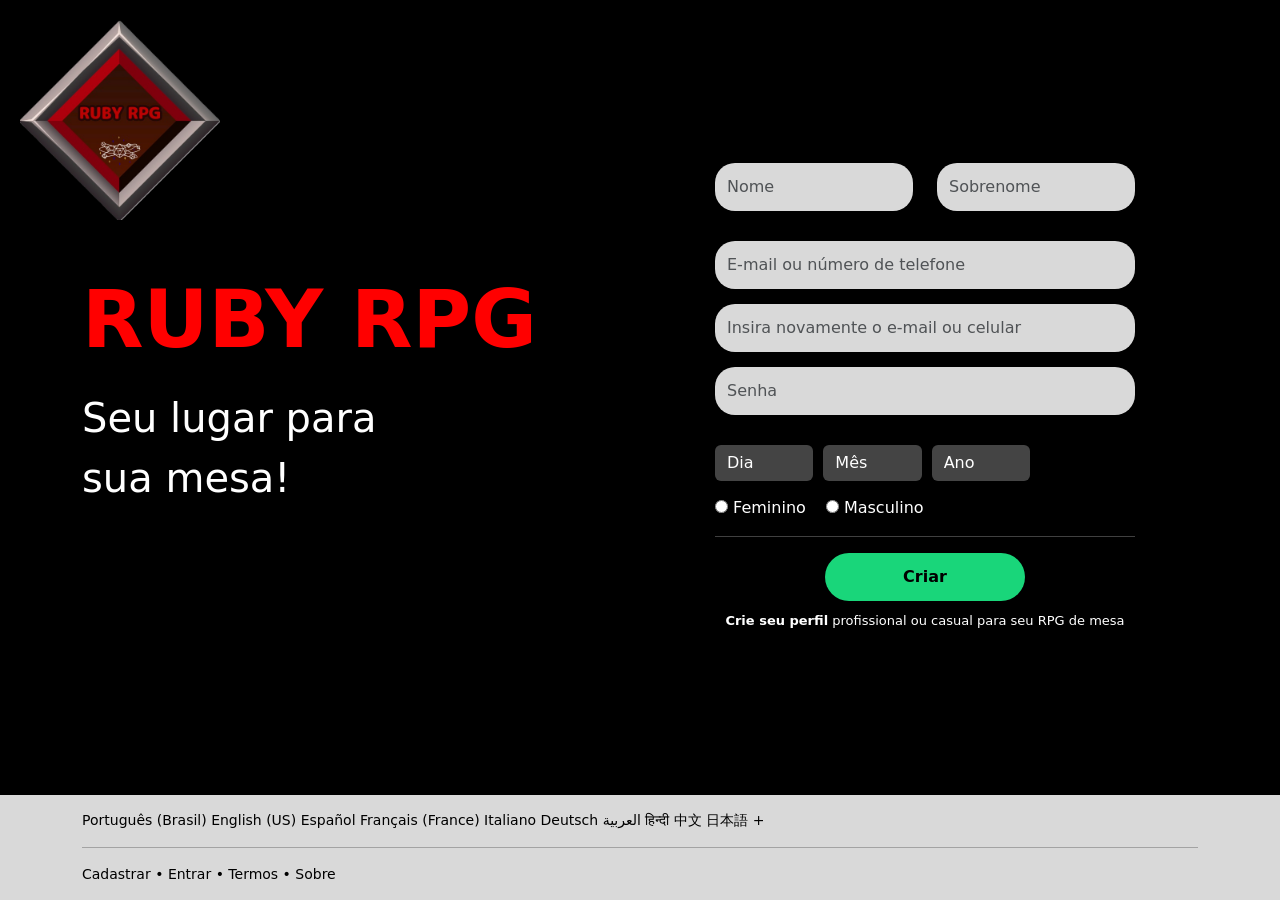
<file: cadastro.html>
<!DOCTYPE html>
<html lang="pt-br">
<head>
<meta charset="UTF-8">
<meta name="viewport" content="width=device-width, initial-scale=1.0">

<link href="https://cdn.jsdelivr.net/npm/bootstrap@5.3.8/dist/css/bootstrap.min.css" rel="stylesheet">

<link rel="stylesheet" href="css.css">

<title>Cadastro - Ruby RPG</title>
</head>

<body>

<img src="WhatsApp Image 2026-02-20 at 21.46.38.png" class="logo">

<div class="container-fluid flex-grow-1 d-flex align-items-center">

<div class="container">
<div class="row align-items-center">

<!-- LADO ESQUERDO -->

    <div class="col-md-6">

<h1 class="titulo">RUBY RPG</h1>

<p class="subtexto">
Seu lugar para<br>
sua mesa!
</p>

</div>

<!-- FORMULÁRIO -->

<div class="col-md-6">

<form class="cadastro-form">

<div class="row">

<div class="col-md-6">
<input class="form-control" placeholder="Nome">
</div>

<div class="col-md-6">
<input class="form-control" placeholder="Sobrenome">
</div>

</div>

<input class="form-control" placeholder="E-mail ou número de telefone">

<input class="form-control" placeholder="Insira novamente o e-mail ou celular">

<input type="password" class="form-control" placeholder="Senha">

<div class="data-nascimento">

<div class="data-nascimento">

<select id="dia" class="form-select">
<option>Dia</option>
</select>

<select id="mes" class="form-select">
<option>Mês</option>
</select>

<select id="ano" class="form-select">
<option>Ano</option>
</select>

</div>
</div>

<div class="genero">

<label>
<input type="radio" name="g"> Feminino
</label>

<label>
<input type="radio" name="g"> Masculino
</label>

</div>

<hr>

<div class="text-center">

<div class="text-center">
<a href="login.html" class="btn btn-criar">Criar</a>
</div>

</div>

<p class="texto-cadastro">
<b>Crie seu perfil</b> profissional ou casual para seu RPG de mesa
</p>

</form>

</div>

</div>
</div>
</div>

<footer>

<div class="container">

<div class="idiomas">
Português (Brasil) English (US) Español Français (France) Italiano Deutsch العربية हिन्दी 中文 日本語 +
</div>

<hr>

 <div class="links">
    <A class="links" href="cadastro.html">Cadastrar</A> • <a class="links" href="login.html">Entrar</a> • 
    <a class="links" href="">Termos</a> • <a class="links" href="">Sobre</a>
  </div>


</div>

</footer>

<script>

let dia = document.getElementById("dia");
let mes = document.getElementById("mes");
let ano = document.getElementById("ano");

/* dias */

for(let i = 1; i <= 31; i++){
let option = document.createElement("option");
option.text = i;
dia.add(option);
}

/* meses */

let meses = [
"Janeiro","Fevereiro","Março","Abril","Maio","Junho",
"Julho","Agosto","Setembro","Outubro","Novembro","Dezembro"
];

for(let i = 0; i < meses.length; i++){
let option = document.createElement("option");
option.text = meses[i];
mes.add(option);
}

/* anos */

let anoAtual = new Date().getFullYear();

for(let i = anoAtual; i >= 1950; i--){
let option = document.createElement("option");
option.text = i;
ano.add(option);
}

</script>
</body>
</html>
</file>
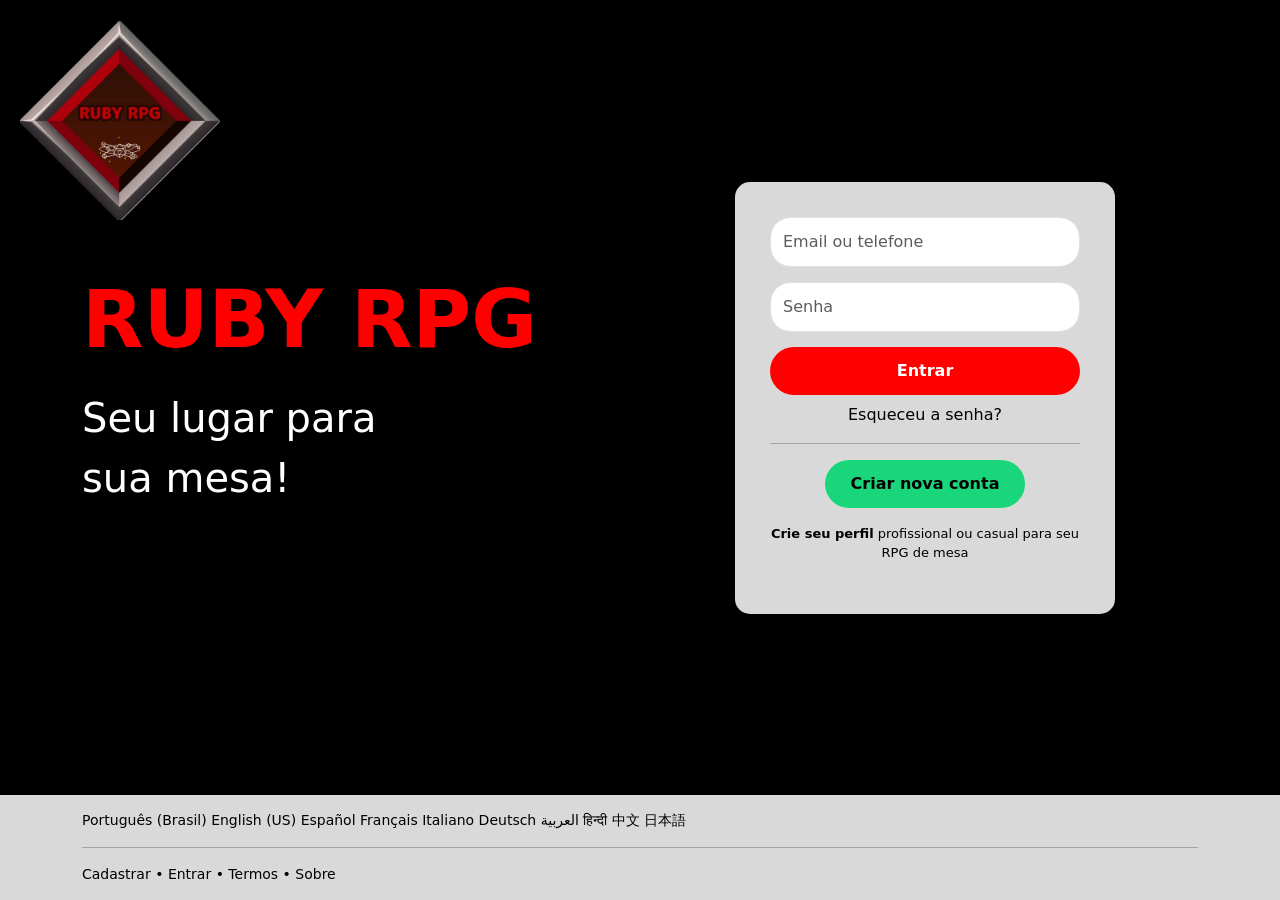
<file: login .html>
<!DOCTYPE html>
<html lang="pt-br">
<head>
<meta charset="UTF-8">
<meta name="viewport" content="width=device-width, initial-scale=1.0">

<link href="https://cdn.jsdelivr.net/npm/bootstrap@5.3.8/dist/css/bootstrap.min.css" rel="stylesheet">

<link rel="stylesheet" href="css.css">

<title>Ruby RPG </title>

</head>

<body>

<img src="WhatsApp Image 2026-02-20 at 21.46.38.png" class="logo">

<div class="container-fluid flex-grow-1 d-flex align-items-center">

<div class="container">
<div class="row align-items-center">

<div class="col-md-6">

<h1 class="titulo">RUBY RPG</h1>

<p class="subtexto">
Seu lugar para<br>
sua mesa!
</p>

</div>

<div class="col-md-6 d-flex justify-content-center">

<div class="login-card">

<form>

<input type="text" class="form-control" placeholder="Email ou telefone">

<input type="password" class="form-control" placeholder="Senha">

<a href="index.html" class="btn btn-entrar">Entrar</a>

<p class="text-center mt-2">Esqueceu a senha?</p>

<hr>

<div class="text-center">
<a href="cadastro.html" class="btn btn-criar">Criar nova conta</a>
</div>

</form>

<p class="text-center mt-3" style="font-size:13px;">
<b>Crie seu perfil</b> profissional ou casual para seu RPG de mesa
</p>

</div>
</div>

</div>
</div>

</div>

<footer>

<div class="container">

 <div class="idiomas">
   Português (Brasil) English (US) Español Français Italiano Deutsch العربية हिन्दी 中文 日本語
</div>

<hr>

  <div class="links">
    <A class="links" href="cadastro.html">Cadastrar</A> • <a class="links" href="login .html">Entrar</a> • 
    <a class="links" href="">Termos</a> • <a class="links" href="">Sobre</a>
  </div>

 </div>
    
</footer>

</body>
</html>
</file>
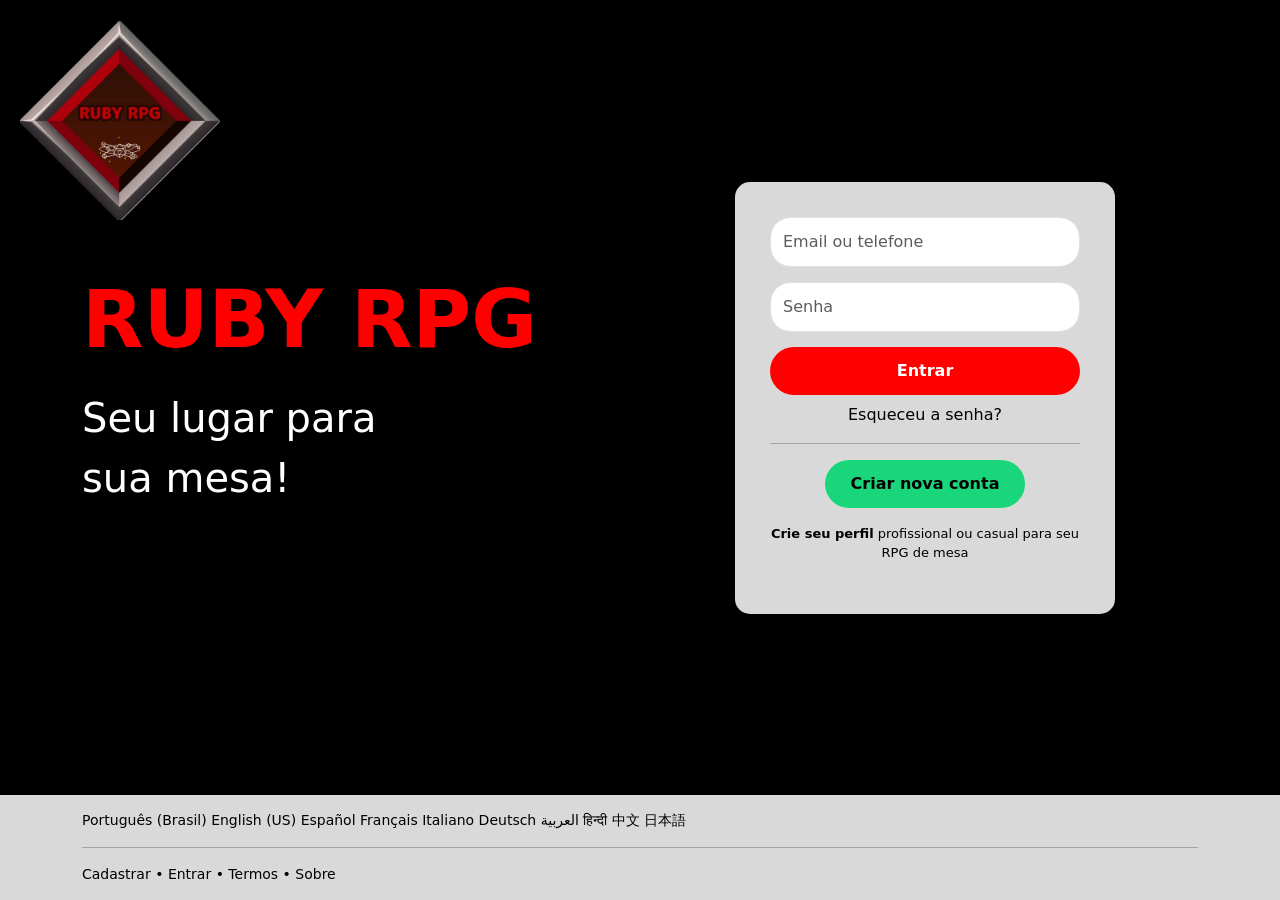
<file: login.html>
<!DOCTYPE html>
<html lang="pt-br">
<head>
<meta charset="UTF-8">
<meta name="viewport" content="width=device-width, initial-scale=1.0">

<link href="https://cdn.jsdelivr.net/npm/bootstrap@5.3.8/dist/css/bootstrap.min.css" rel="stylesheet">

<link rel="stylesheet" href="css.css">

<title>Ruby RPG </title>

</head>

<body>

<img src="WhatsApp Image 2026-02-20 at 21.46.38.png" class="logo">

<div class="container-fluid flex-grow-1 d-flex align-items-center">

<div class="container">
<div class="row align-items-center">

<div class="col-md-6">

<h1 class="titulo">RUBY RPG</h1>

<p class="subtexto">
Seu lugar para<br>
sua mesa!
</p>

</div>

<div class="col-md-6 d-flex justify-content-center">

<div class="login-card">

<form>

<input type="text" class="form-control" placeholder="Email ou telefone">

<input type="password" class="form-control" placeholder="Senha">

<a href="index.html" class="btn btn-entrar">Entrar</a>

<p class="text-center mt-2">Esqueceu a senha?</p>

<hr>

<div class="text-center">
<a href="cadastro.html" class="btn btn-criar">Criar nova conta</a>
</div>

</form>

<p class="text-center mt-3" style="font-size:13px;">
<b>Crie seu perfil</b> profissional ou casual para seu RPG de mesa
</p>

</div>
</div>

</div>
</div>

</div>

<footer class="rodape">

<div class="container">

<div class="idiomas">
Português (Brasil) English (US) Español Français Italiano Deutsch العربية हिन्दी 中文 日本語
</div>

<hr>

<div class="links">
<a class="links" href="cadastro.html">Cadastrar</a> • 
<a class="links" href="login.html">Entrar</a> • 
<a class="links" href="">Termos</a> • 
<a class="links" href="">Sobre</a>
</div>

</div>

</footer>

</body>
</html>
</file>
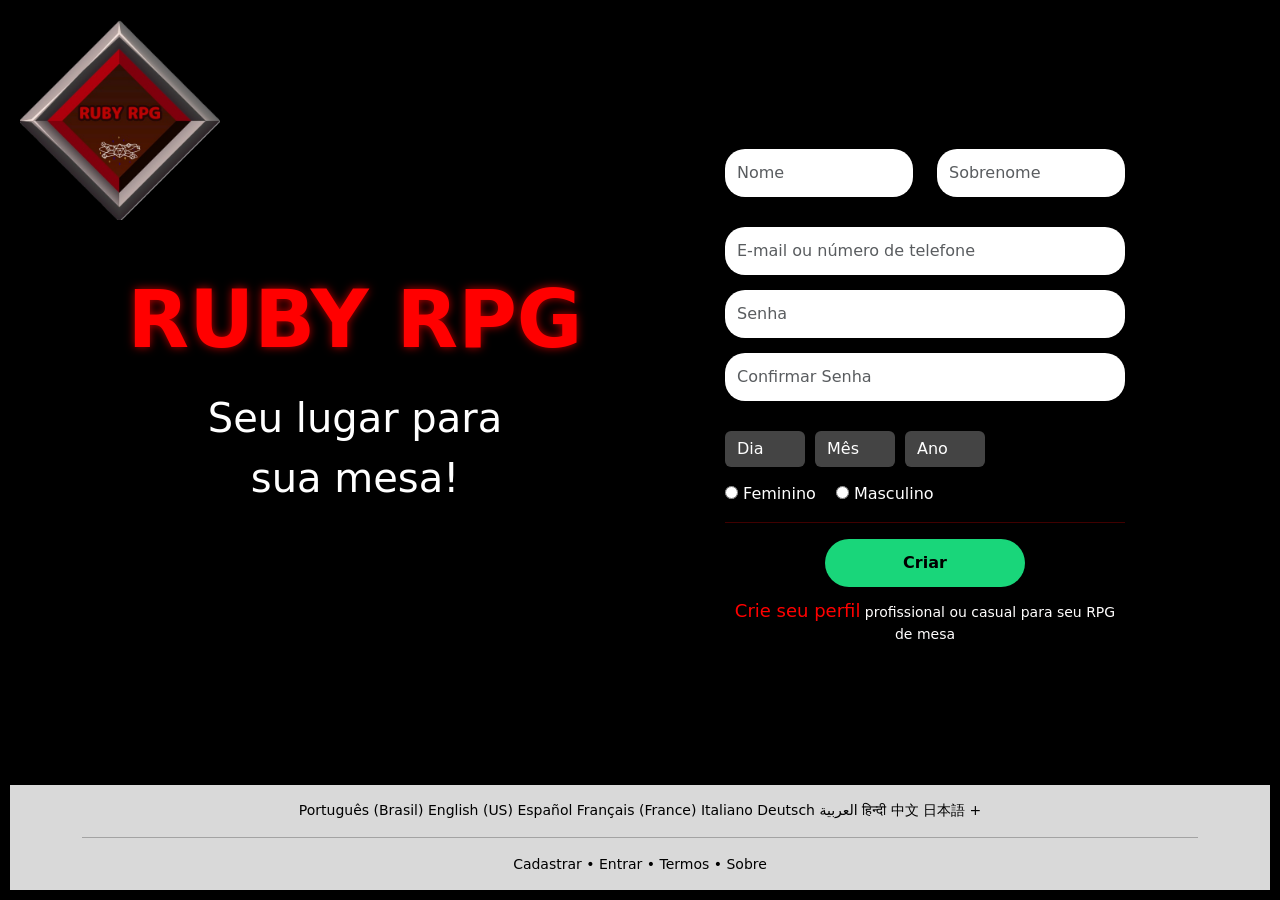
<file: login e cadastro/cadastro.html>
<!DOCTYPE html>
<html lang="pt-br">
<head>
<meta charset="UTF-8">
<meta name="viewport" content="width=device-width, initial-scale=1.0">

<link href="https://cdn.jsdelivr.net/npm/bootstrap@5.3.8/dist/css/bootstrap.min.css" rel="stylesheet">

<link rel="stylesheet" href="css.css">

<title>Cadastro - Ruby RPG</title>
</head>

<body>

<img src="../img/WhatsApp Image 2026-02-20 at 21.46.38.png" class="logo">

<div class="container-fluid flex-grow-1 d-flex align-items-center">

<div class="container">
<div class="row align-items-center">

<!-- LADO ESQUERDO -->

    <div class="col-md-6">

<h1 class="titulo">RUBY RPG</h1>

<p class="subtexto">
Seu lugar para<br>
sua mesa!
</p>

</div>

<!-- FORMULÁRIO -->

<div class="col-md-6">

<form class="cadastro-form">

<div class="row">

<div class="col-md-6">
<input type="text" id="nome" class="form-control" placeholder="Nome" required>
</div>

<div class="col-md-6">
<input type="text" id="sobrenome" class="form-control" placeholder="Sobrenome" required>
</div>

</div>

<input type="email" id="email" class="form-control" placeholder="E-mail ou número de telefone" required>

<input type="password" id="senha" class="form-control" placeholder="Senha" required>

<input type="password" id="confirmar-senha" class="form-control" placeholder="Confirmar Senha" required>

<div class="data-nascimento">

<div class="data-nascimento">

<select id="dia" class="form-select">
<option>Dia</option>
</select>

<select id="mes" class="form-select">
<option>Mês</option>
</select>

<select id="ano" class="form-select">
<option>Ano</option>
</select>

</div>
</div>

<div class="genero">

<label>
<input type="radio" name="g"> Feminino
</label>

<label>
<input type="radio" name="g"> Masculino
</label>

</div>

<hr>

<div class="text-center">

<div class="text-center">
<a href="login.html" class="btn btn-criar">Criar</a>
</div>

</div>

<p class="texto-cadastro">
<a href="https://www.youtube.com/watch?v=KpRfoOIE7iY">Crie seu perfil</a>
   profissional ou casual para seu RPG de mesa
</p>

</form>

</div>

</div>
</div>
</div>

<footer>

<div class="container">

<div class="idiomas">
Português (Brasil) English (US) Español Français (France) Italiano Deutsch العربية हिन्दी 中文 日本語 +
</div>

<hr>

 <div class="links">
    <A class="links" href="cadastro.html">Cadastrar</A> • <a class="links" href="login.html">Entrar</a> • 
    <a class="links" href="">Termos</a> • <a class="links" href="">Sobre</a>
  </div>


</div>

</footer>

<script src="../script/script.js">

let dia = document.getElementById("dia");
let mes = document.getElementById("mes");
let ano = document.getElementById("ano");

/* dias */

for(let i = 1; i <= 31; i++){
let option = document.createElement("option");
option.text = i;
dia.add(option);
}

/* meses */

let meses = [
"Janeiro","Fevereiro","Março","Abril","Maio","Junho",
"Julho","Agosto","Setembro","Outubro","Novembro","Dezembro"
];

for(let i = 0; i < meses.length; i++){
let option = document.createElement("option");
option.text = meses[i];
mes.add(option);
}

/* anos */

let anoAtual = new Date().getFullYear();

for(let i = anoAtual; i >= 1950; i--){
let option = document.createElement("option");
option.text = i;
ano.add(option);
}

</script>
</body>
</html>
</file>
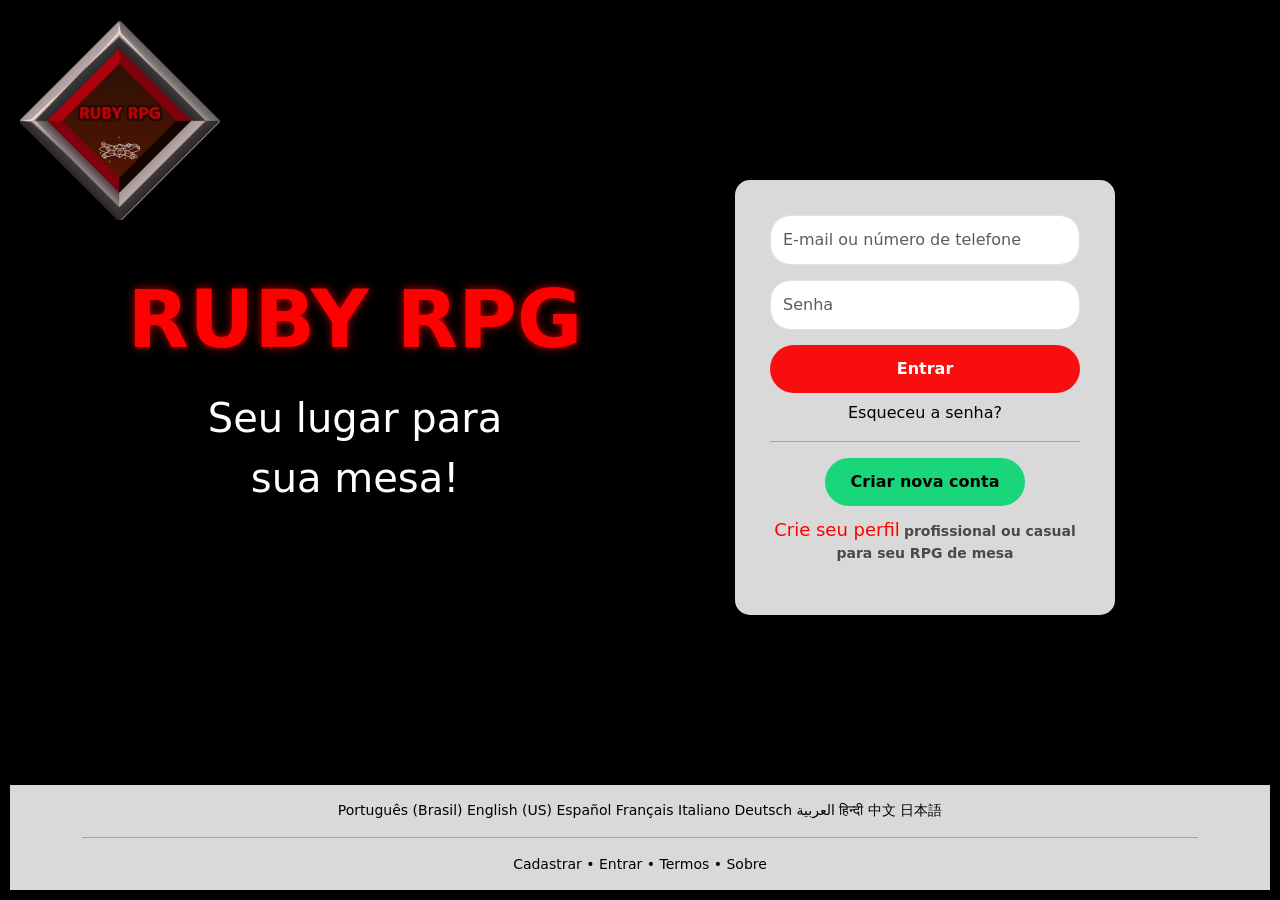
<file: login e cadastro/login.html>
<!DOCTYPE html>
<html lang="pt-br">
<head>
<meta charset="UTF-8">
<meta name="viewport" content="width=device-width, initial-scale=1.0">

<link href="https://cdn.jsdelivr.net/npm/bootstrap@5.3.8/dist/css/bootstrap.min.css" rel="stylesheet">

<link rel="stylesheet" href="css.css">


<title>Ruby RPG </title>

</head>

<body>

<img src="../img/WhatsApp Image 2026-02-20 at 21.46.38.png" class="logo">

<div class="container-fluid flex-grow-1 d-flex align-items-center">

<div class="container">
<div class="row align-items-center">

<div class="col-md-6">

<h1 class="titulo">RUBY RPG</h1>

<p class="subtexto">
Seu lugar para<br>
sua mesa!
</p>

</div>

<div class="col-md-6 d-flex justify-content-center">

<div class="login-card">

<form>

<input type="email" id="email" class="form-control" placeholder="E-mail ou número de telefone" required>

<input type="password" id="senha" class="form-control" placeholder="Senha" required>

<a href="../index.html" class="btn btn-entrar">Entrar</a>

<p class="text-center mt-2">Esqueceu a senha?</p>

<hr>

<div class="text-center">
<a href="cadastro.html" class="btn btn-criar">Criar nova conta</a>
</div>

</form>

<p class="texto-cadastro" style="font-size:13px;">
 <a class="" href="https://www.youtube.com/watch?v=KpRfoOIE7iY">Crie seu perfil</a>
 <b>profissional ou casual para seu RPG de mesa</b>
</p>

</div>
</div>

</div>
</div>

</div>

<footer class="rodape">

<div class="container">

<div class="idiomas">
Português (Brasil) English (US) Español Français Italiano Deutsch العربية हिन्दी 中文 日本語
</div>

<hr>

<div class="links">
<a class="links" href="cadastro.html">Cadastrar</a> • 
<a class="links" href="login.html">Entrar</a> • 
<a class="links" href="">Termos</a> • 
<a class="links" href="">Sobre</a>
</div>

</div>

</footer>

<script src="../script/script.js" >
    
</script>


</body>
</html>
</file>
<file: css.css>
body{
background:black;
color:white;
border-radius:10px;
min-height:100vh;
display:flex;
flex-direction:column;
}


/* LOGO */

.logo{
position:absolute;
top:20px;
left:20px;
width:200px;
}

/* TITULO */

.titulo{
color:red;
font-size:80px;
font-weight:bold;
}

.subtexto{
font-size:40px;
margin-top:20px;
}

/* CARD LOGIN */

.login-card{
background:#d9d9d9;
padding:35px;
border-radius:15px;
width:380px;
color:black;
}

.form-control{
border-radius:20px;
padding:12px;
margin-bottom:15px;
}

.btn-entrar{
background:red;
border:none;
border-radius:25px;
width:100%;
padding:12px;
font-weight:bold;
color:rgb(255, 255, 255);
}

.btn-criar{
background:#19d67a;
border:none;
border-radius:25px;
padding:12px;
width:70%;
color:white;
}

/* RODAPÉ */

footer{
background:#d9d9d9;
color:rgb(0, 0, 0);
padding:15px;
margin-top:auto;
}

.idiomas{
font-size:14px;
}

.links{
font-size:14px;
margin-top:10px;
color:rgb(0, 0, 0);text-decoration:none;
}

.links a
{color: #000000;
text-decoration: none;
}

.links a:hover{
    color: rgb(224, 24, 24); 
}


/*  CADASTRO */

.cadastro-form{
max-width:420px;
margin:auto;
}

.cadastro-form .form-control{
border-radius:20px;
padding:12px;
margin-top:15px;
background:#d9d9d9;
border:none;
}

.data-nascimento{
display:flex;
gap:10px;
margin-top:15px;
}

.form-select{
background:#444;
color:white;
border:none;
}

.genero{
margin-top:15px;
display:flex;
gap:20px;
color:white;
}

.btn-criar{
background:#19d67a;
border:none;
border-radius:25px;
padding:12px;
width:200px;
font-weight:bold;
color:black;
}

.texto-cadastro{
text-align:center;
margin-top:10px;
font-size:13px;
}
</file>
<file: login e cadastro/css.css>
body{
background:rgb(0, 0, 0);
color:rgb(255, 0, 0);
border-radius:10px;
min-height:100vh;
display:flex;
flex-direction:column;
padding:10px;
}

*{
transition: all 0.3s ease;
}

/* LOGO */

.logo{
position:absolute;
top:20px;
left:20px;
width:200px;
max-width:40%;
}

/* TITULO */

.titulo{
color:red;
font-size:80px;
font-weight:bold;
text-align:center;
}

.subtexto{
font-size:40px;
margin-top:20px;
color: #ffffff;
text-align:center;
}

/* CARD LOGIN */

.login-card{
background:#d9d9d9;
padding:35px;
border-radius:15px;
width:380px;
max-width:100%;
margin:auto;
color:rgb(0, 0, 0);
}

.form-control{
border-radius:20px;
padding:12px;
margin-bottom:15px;
width:100%;
}

.btn-entrar{
background:rgb(248, 14, 14);
border:none;
border-radius:25px;
width:100%;
padding:12px;
font-weight:bold;
color:rgb(255, 255, 255);
}

.btn-criar{
background:#19d67a;
border:none;
border-radius:25px;
padding:12px;
width:70%;
max-width:250px;
color:white;
}

/* RODAPÉ */

footer{
background:#d9d9d9;
color:rgb(0, 0, 0);
padding:15px;
margin-top:auto;
text-align:center;
}

.idiomas{
font-size:14px;
}

.links{
font-size:14px;
margin-top:10px;
color:rgb(0, 0, 0);
text-decoration:none;
}

.links a{
color: #000000;
text-decoration: none;
}

.links a:hover{
color: rgb(255, 0, 0); 
}

/* CADASTRO */

.cadastro-form{
max-width:420px;
margin:auto;
padding:10px;
}

.cadastro-form .form-control{
border-radius:20px;
padding:12px;
margin-top:15px;
background:#ffffff;
border:none;
}

.data-nascimento{
display:flex;
gap:10px;
margin-top:15px;
flex-wrap:wrap;
}

.data-nascimento select{
flex:1;
min-width:80px;
}

.form-select{
background:#444;
color:white;
border:none;
width:100%;
}

.genero{
margin-top:15px;
display:flex;
gap:20px;
color:rgb(255, 255, 255);
flex-wrap:wrap;
}

.btn-criar{
background:#19d67a;
border:none;
border-radius:25px;
padding:12px;
width:200px;
font-weight:bold;
color:rgb(0, 0, 0);
}

.texto-cadastro{
color:rgb(255, 253, 253);
text-align:center;
margin-top:10px;
font-size:14px;
}

.texto-cadastro a{
font-size: 18px;
color:rgb(255, 0, 0);
text-decoration: none;
}

.texto-cadastro a:hover{
color:rgb(255, 0, 0); 
text-decoration:underline;
}

.texto-cadastro b{
font-size: 14px;
color:rgba(0, 0, 0, 0.664);
}

/* =========================
RESPONSIVIDADE
========================= */

/* Tablet */
@media (max-width: 768px){

.titulo{
font-size:50px;
}

.subtexto{
font-size:25px;
}

.logo{
width:140px;
}

.login-card{
padding:25px;
}

}

/* Celular */
@media (max-width: 480px){

.titulo{
font-size:35px;
}

.subtexto{
font-size:18px;
}

.logo{
position:static;
display:block;
margin:0 auto 20px;
width:120px;
}

.login-card{
padding:20px;
}

.btn-criar{
width:100%;
}

.data-nascimento{
flex-direction:column;
}

}

/* animações */

@keyframes fadeUp{
from{
opacity:0;
transform:translateY(30px);
}
to{
opacity:1;
transform:translateY(0);
}
}

.login-card,
.titulo,
.subtexto{
animation: fadeUp 0.8s ease;
}


.btn-entrar:hover{
transform:scale(1.05);
box-shadow:0 0 15px rgba(255,0,0,0.7);
}

.btn-criar:hover{
transform:scale(1.05);
box-shadow:0 0 15px rgba(25,214,122,0.7);
}


.form-control:focus{
outline:none;
box-shadow:0 0 10px rgba(255,0,0,0.5);
transform:scale(1.02);
}

.login-card{
animation: fadeUp 0.8s ease;
}

.login-card:hover{
transform:translateY(-5px);
box-shadow:0 10px 25px rgba(0,0,0,0.5);
}

.logo{
animation: fadeUp 1s ease;
}

.logo:hover{
transform:rotate(-3deg) scale(1.05);
}

.titulo{
text-shadow:0 0 10px rgba(255,0,0,0.7);
}

@keyframes pulse{
0%{transform:scale(1);}
50%{transform:scale(1.05);}
100%{transform:scale(1);}
}

.btn-entrar{
animation:pulse 2s infinite;
}
</file>
